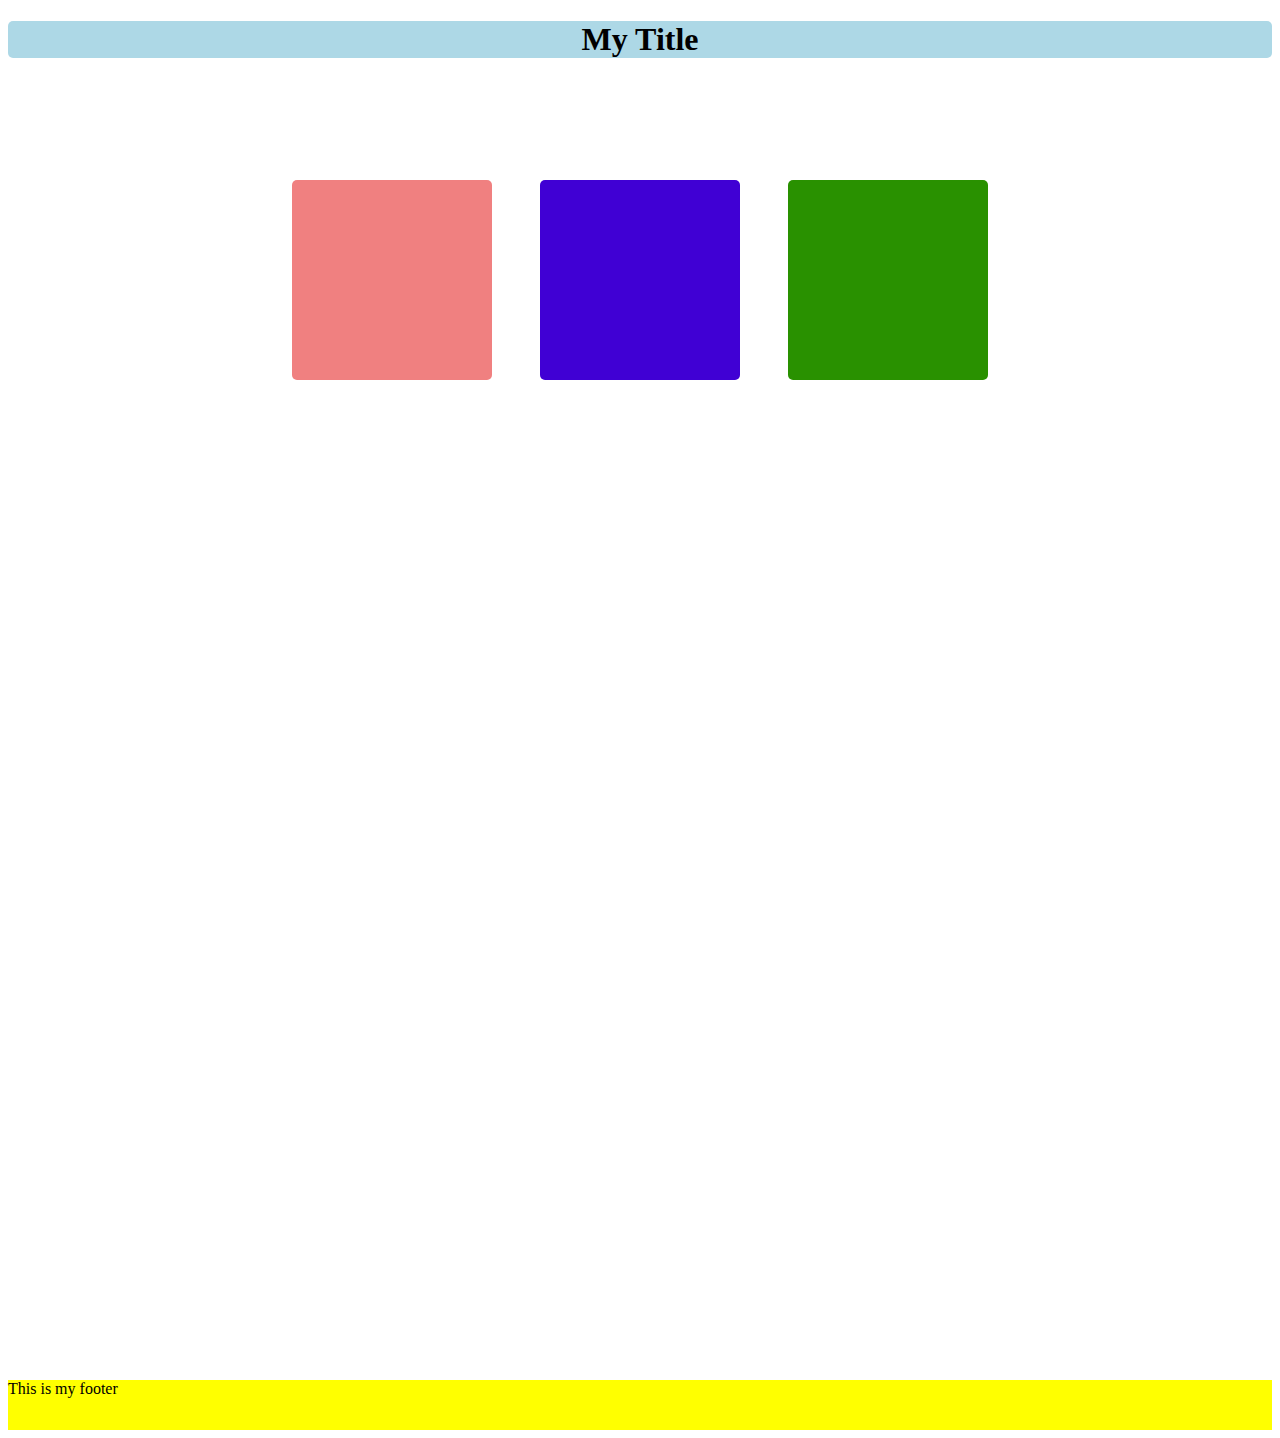
<file: css-ex1/index.html>
<!DOCTYPE html>
<html lang="en">
  <head>
    <meta charset="UTF-8" />
    <meta http-equiv="X-UA-Compatible" content="IE=edge" />
    <meta name="viewport" content="width=device-width, initial-scale=1.0" />
    <link rel="stylesheet" href="styles.css" />
    <title>Website With Flex</title>
  </head>
  <body>
    <header class="header">
      <h1>My Title</h1>
    </header>
    <main class="main">
      <div id="div1"></div>
      <div id="div2"></div>
      <div id="div3"></div>
    </main>
    <footer class="footer">This is my footer</footer>
  </body>
</html>
</file>
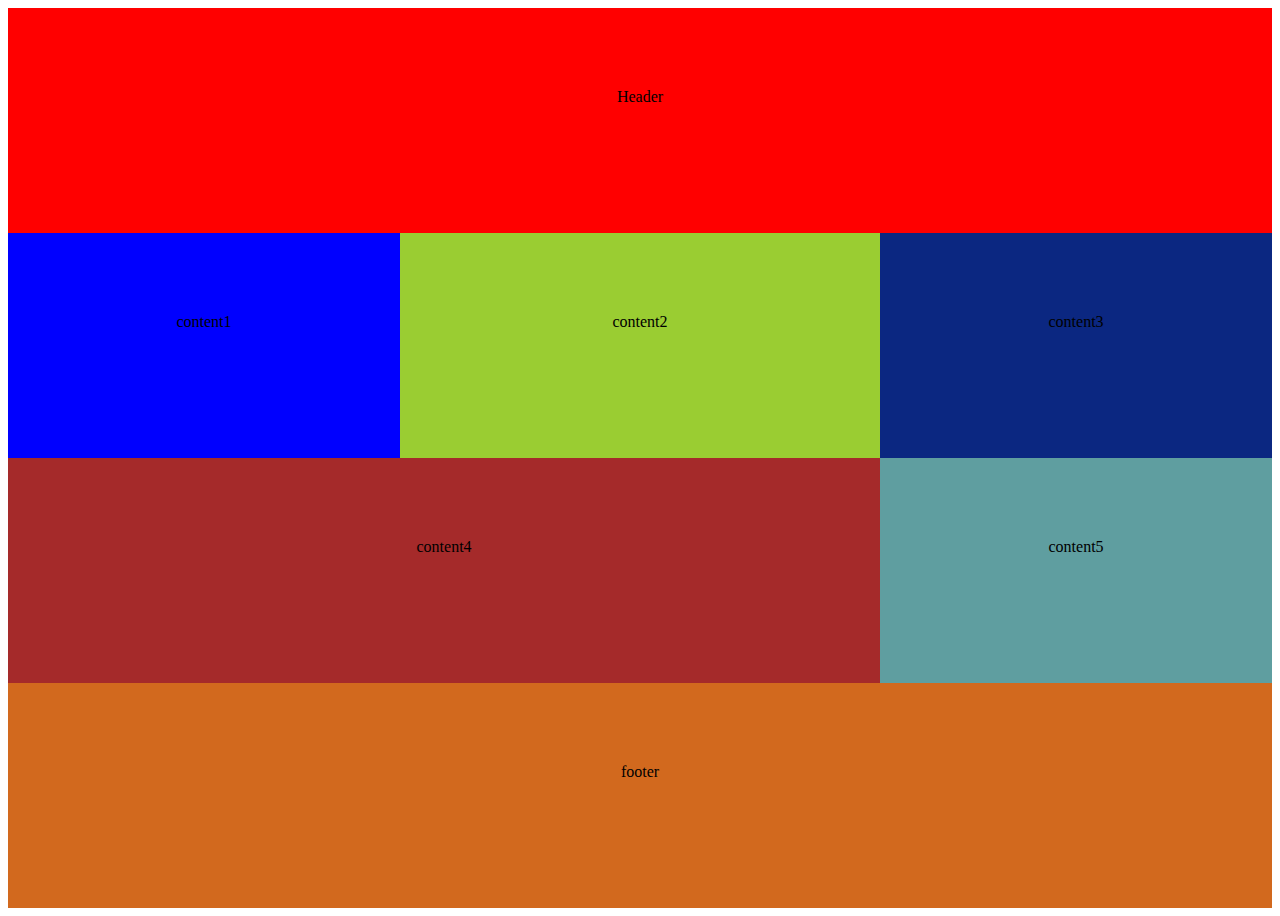
<file: css-ex2/index.html>
<!DOCTYPE html>
<html lang="en">
  <head>
    <meta charset="UTF-8" />
    <meta http-equiv="X-UA-Compatible" content="IE=edge" />
    <meta name="viewport" content="width=device-width, initial-scale=1.0" />
    <link rel="stylesheet" href="styles.css" />
    <title>grid</title>
  </head>
  <body>
    <div class="grid">
      <div class="div1">Header</div>
      <div class="div2">content1</div>
      <div class="div3">content2</div>
      <div class="div4">content3</div>
      <div class="div5">content4</div>
      <div class="div6">content5</div>
      <div class="div7">footer</div>
    </div>
  </body>
</html>
</file>
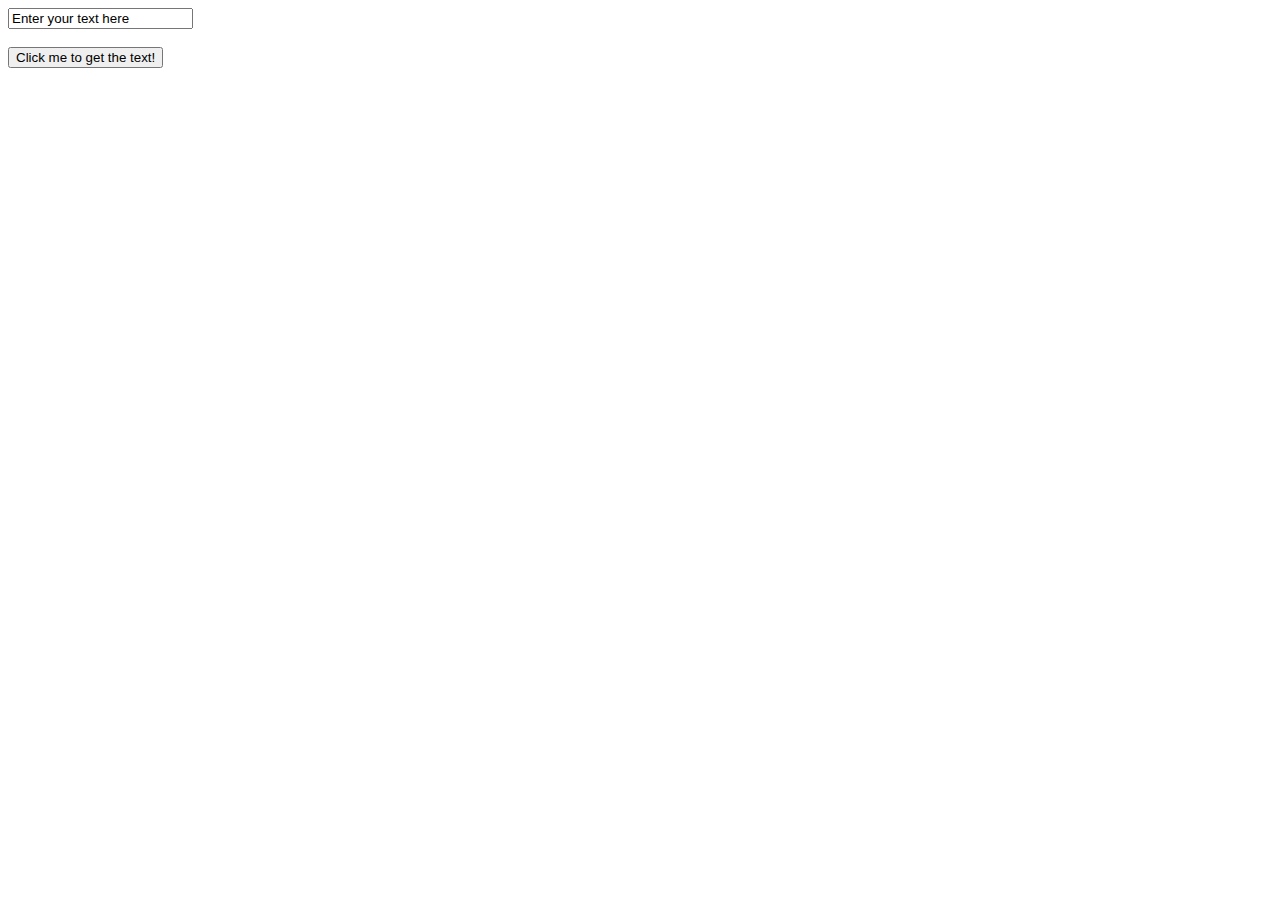
<file: dom-ex1/index.html>
<!DOCTYPE html>
<html lang="en">
  <head>
    <meta charset="UTF-8" />
    <meta name="viewport" content="width=device-width, initial-scale=1.0" />
    <title>Document</title>
  </head>
  <body>
    <input type="text" id="my-input" value="Enter your text here" />
    <br />
    <br />
    <button onclick="showText()">Click me to get the text!</button><br />

    <p id="p"></p>
    <script src="exercise.js"></script>
  </body>
</html>
</file>
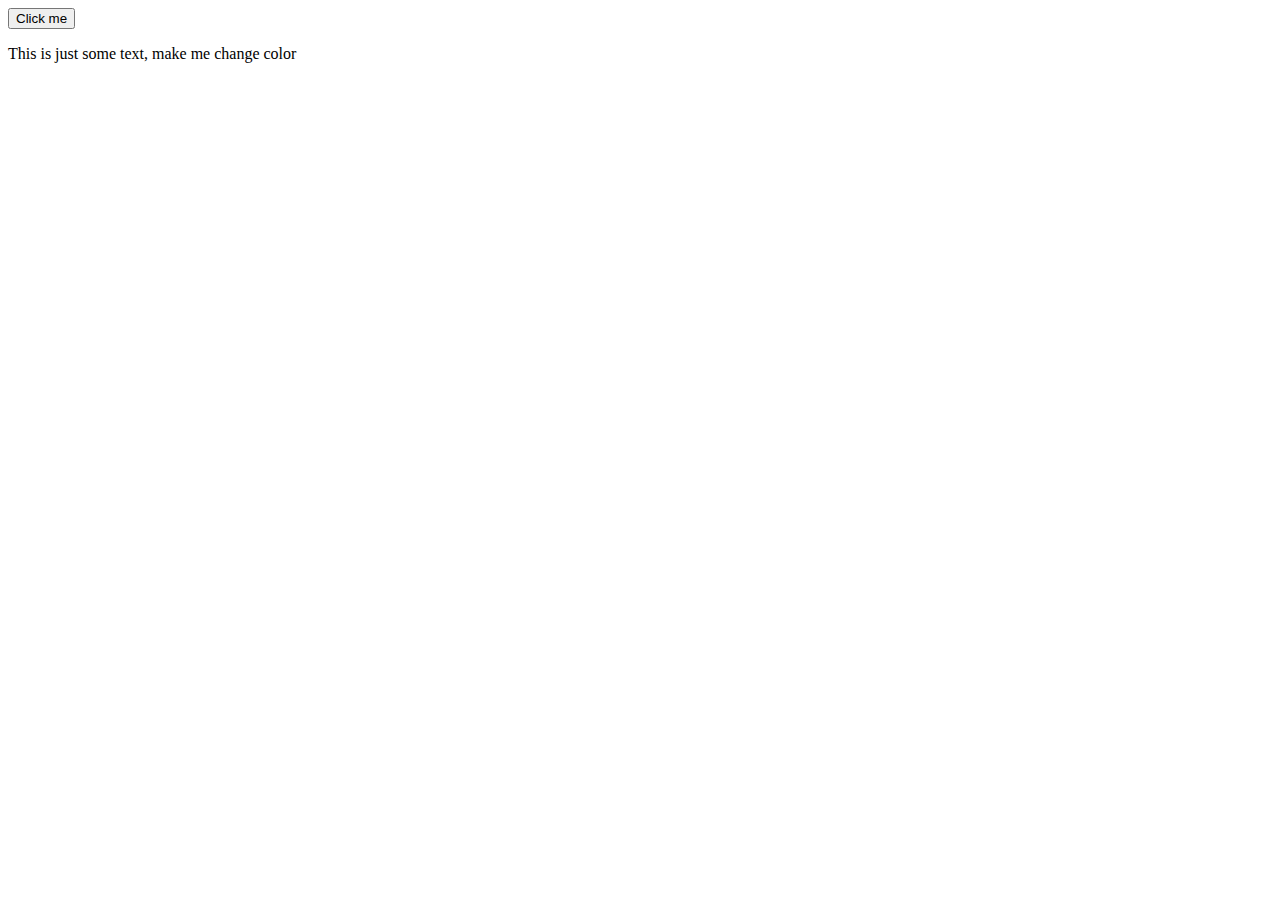
<file: dom-ex3/index.html>
<!DOCTYPE html>
<html lang="en">
  <head>
    <meta charset="UTF-8" />
    <meta name="viewport" content="width=device-width, initial-scale=1.0" />
    <title>Document</title>
  </head>
  <body style="height: 100vh">
    <button onmouseover="" onclick="changeEffect(), textColor()">
      Click me
    </button>
    <p id="p">This is just some text, make me change color</p>
    <script src="exercise.js"></script>
  </body>
</html>
</file>
<file: css-ex1/styles.css>
.html {
}
.body {
}
.header {
  background-color: lightblue;
  text-align: center;
  border-radius: 5px;
}
.main {
  display: flex;
  gap: 3em;
  padding: 100px;
  justify-content: center;
}
#div1 {
  background-color: lightcoral;
  width: 200px;
  height: 200px;
  border-radius: 5px;
}

#div2 {
  background-color: rgb(64, 0, 212);
  width: 200px;
  height: 200px;
  border-radius: 5px;
}

#div3 {
  background-color: rgb(41, 145, 0);
  width: 200px;
  height: 200px;
  border-radius: 5px;
}

.footer {
  background-color: yellow;
  height: 50px;
  margin-top: 100vh;
}
</file>
<file: css-ex2/styles.css>
.grid {
  display: grid;
  grid-template-columns: repeat(7 1fr);
  grid-template-rows: minmax(100px auto);
  height: 100vh;
  text-align: center;

  /*grid-template-areas:
    "header header header header header header"
    "content1 content1 content2 content2 content3 content3"
    "content4 content4 content4 content4 content5 content5"
    "footer footer footer footer footer footer";
    */
}

.div1 {
  grid-column: 1/8;
  background-color: red;
  padding: 5em;
}

.div2 {
  grid-column: 1/3;
  background-color: blue;
  padding: 5em;
}

.div3 {
  grid-column: 3/6;
  background-color: yellowgreen;
  padding: 5em;
}

.div4 {
  grid-column: 6/8;
  background-color: rgb(11, 39, 129);
  padding: 5em;
}

.div5 {
  grid-column: 1/6;
  background-color: brown;
  padding: 5em;
}
.div6 {
  grid-column: 6/8;
  background-color: cadetblue;
  padding: 5em;
}

.div7 {
  grid-column: 1/8;
  background-color: chocolate;
  padding: 5em;
}
</file>
